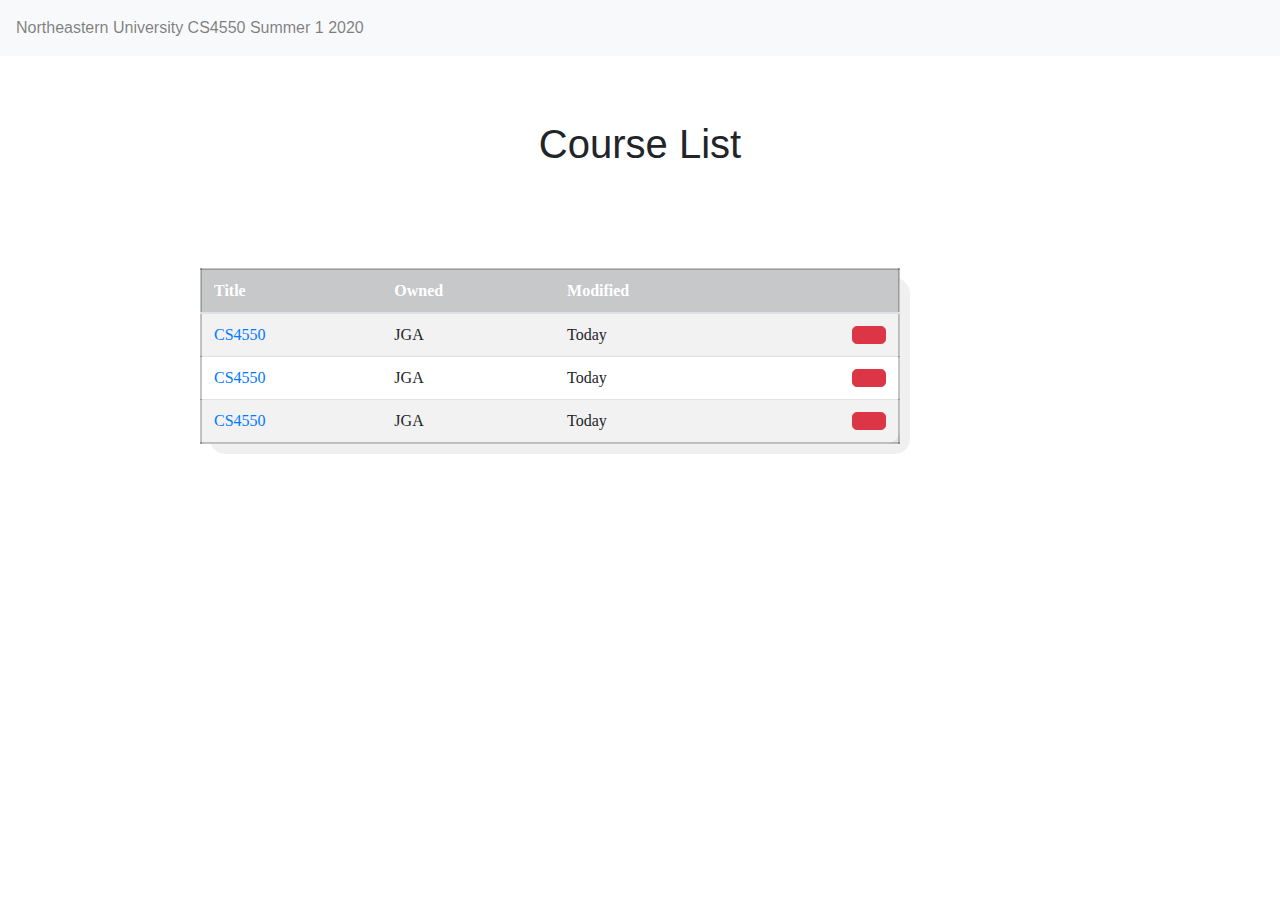
<file: src/main/webapp/course-list/course-list.template.client.html>
<html>
<head>
    <meta charset="UTF-8">
    <link href="../styles.css" rel="stylesheet">
    <link rel="stylesheet" href="https://stackpath.bootstrapcdn.com/bootstrap/4.1.3/css/bootstrap.min.css">
    <link rel="stylesheet" href="course-list.style.client.css">
    <script src="https://ajax.googleapis.com/ajax/libs/jquery/3.2.1/jquery.min.js"></script>
    <meta name=viewport content="width=device-width, initial-scale=1, user-scalable=yes">
    <nav class="navbar navbar-light bg-light">
        <span class="navbar-text">
          Northeastern University CS4550 Summer 1 2020
        </span>
      </nav>
</head>
<body>

    <h1 style=" padding-top: 5%; text-align: center;">Course List</h1>

    <table  id = "content" class="table table-striped">
        <thead>
            <tr class="table-dark">
                <th>Title</th>
                <th>Owned</th>
                <th>Modified</th>
                <th>
                    <i class="fa fa-sort-alpha-asc"></i>
                    <i class="fa fa-th"></i>
                </th>
            </tr>
        </thead>
        <tbody>
            <tr>
                <td>
                    <i class="fa fa-file-text"></i>
                    <a href="/course-editor/course-editor.template.client.html">CS4550</a>
                </td>
                <td>JGA</td>
                <td>Today</td>
                <td> 
                    <button class="float-right btn btn-danger btn-lg">
                        <i class="fa fa-trash"></i>
                    </button>
                </td>
            </tr>
            <tr>
                <td>
                    <i class="fa fa-file-text"></i>
                    <a href="/course-editor/course-editor.template.client.html">CS4550</a>
                </td>
                <td>JGA</td>
                <td>Today</td>
                <td> 
                    <button class="float-right btn btn-danger btn-lg">
                        <i class="fa fa-trash"></i>
                    </button>
                </td>
            </tr>
            <tr>
                <td>
                    <i class="fa fa-file-text"></i>
                    <a href="/course-editor/course-editor.template.client.html">CS4550</a>
                </td>
                <td>JGA</td>
                <td>Today</td>
                <td> 
                    <button class="float-right btn btn-danger btn-lg">
                        <i class="fa fa-trash"></i>
                    </button>
                </td>
            </tr>
        </tbody>
    </table>
</body>
</html>
</file>
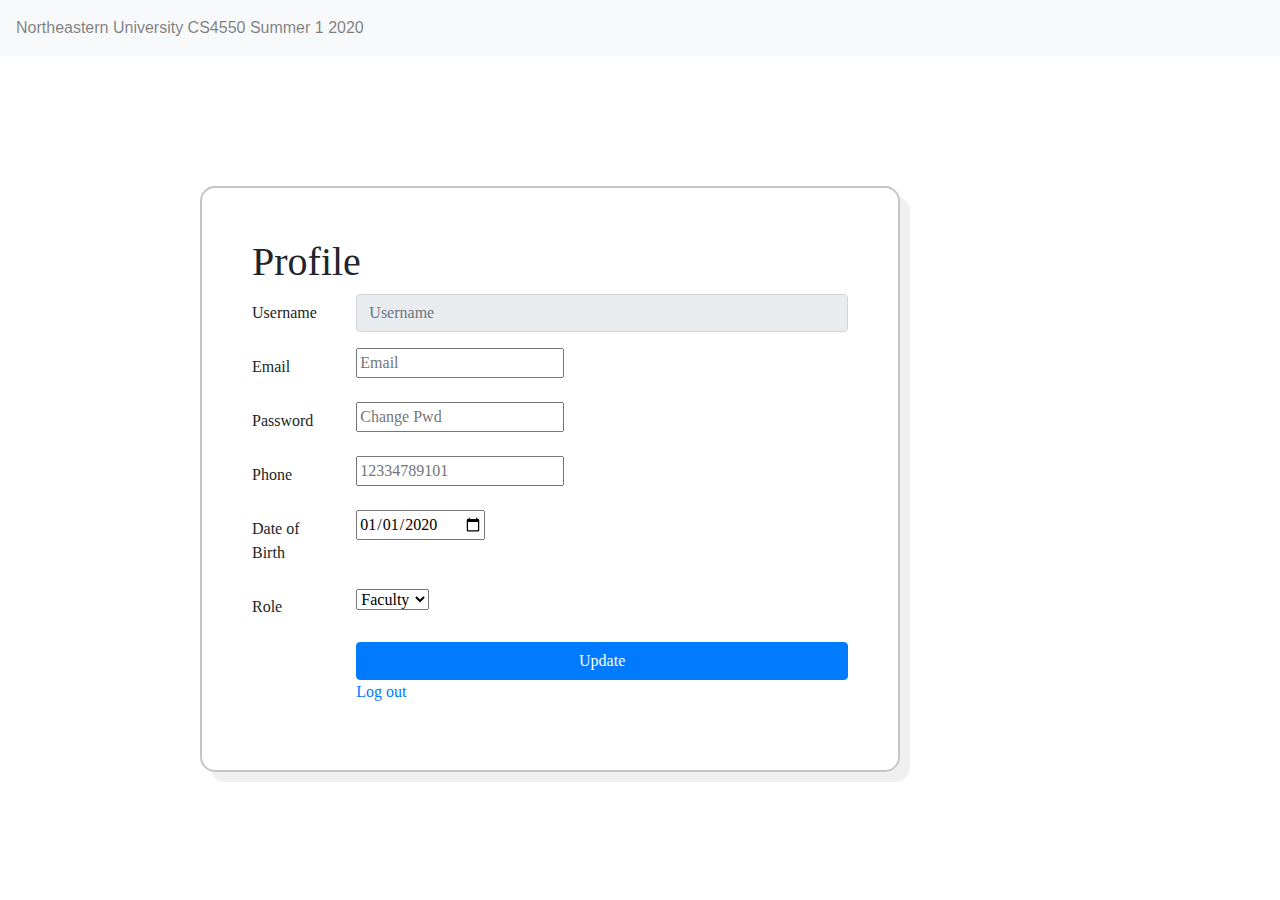
<file: src/main/webapp/profile/profile.template.client.html>
<!DOCTYPE html>
<html lang="eng">
<head>
<meta charset="UTF-8">
<link href="../styles.css" rel="stylesheet">
<link rel="stylesheet" href="https://stackpath.bootstrapcdn.com/bootstrap/4.1.3/css/bootstrap.min.css">
<link rel="stylesheet" href="profile.style.client.css">
<script src="https://ajax.googleapis.com/ajax/libs/jquery/3.2.1/jquery.min.js"></script>
<meta name="viewport" content="width=device-width, initial-scale=1">

<nav class="navbar navbar-light bg-light">
	<span class="navbar-text">
	  Northeastern University CS4550 Summer 1 2020
	</span>
  </nav>

</head>
<body>
	<div  id= "content" class="container visible-md visible-lg hidden-sm">
        <h1>Profile</h1>
		<form>
			<div class="form-group row">
				<label for="username" class="col-sm-2 col-form-label">
				  Username </label>
				<div class="col-sm-10">
				  <input class="form-control wbdv-field wbdv-username"
								id="username"
								placeholder="Username" readonly>
				</div>
			  </div>
			<div class="form-group row">
				<label for="email" class="col-sm-2 col-form-label">
				  Email </label>
				<div class="col-sm-10">				<input type="email" required="" placeholder="Email" value="" name="email" class="wbdv-field wbdv-email">
				</div>
			  </div>
			  <div class="form-group row">
				<label for="password" class="col-sm-2 col-form-label">
				   Password </label>
				<div class="col-sm-10">
					<input type="password" is="password" required="" placeholder="Change Pwd" value="" name="password" class="wbdv-field wbdv-password">
				</div>
			  </div>
			  <div class="form-group row">
				<label for="phone" class="col-sm-2 col-form-label">
				  Phone </label>
				<div class="col-sm-10">
				  <input type="number" class="wbdv-field wbdv-phone"
						 id="phone" placeholder="12334789101">
				</div>
			  </div>
			  <div class="form-group row">
				<label for="dob" class="col-sm-2 col-form-label">
				  Date of Birth </label>
				<div class="col-sm-10">
					<input type="date" id="dob" required="" value="2020-01-01" name="date" class="wbdv-field wbdv-dob">
				</div>
			  </div>
			  <div class="form-group row">
				<label for="role" class="col-sm-2 col-form-label">
				  Role </label>
				<div class="col-sm-10">
					<select value="Student" name="role" id="role" class="wbdv-field wbdv-role">
						<option value="Faculty">Faculty</option>
						<option value="Teacher">Teacher</option>
						<option value="Student">Student</option>
					</select>
				</div>
			</div>
			<div class="form-group row">
				<label class="col-sm-2 col-form-label"></label>
				<div class="col-sm-10">
					<a href="/profile/profile.template.client.html" class="btn btn-primary btn-block wbdv-button wbdv-update wbdv-message" onclick="alert('Successfully Saved')">Update</a>
				  <div class="row">
					<div class="col-6 wbdv-button wbdv-logout">
					  <a href="/index.html">Log out</a>
					</div>
				</div>
			  </div>
			</form>
		   </div>
			


</body>
</html>
</file>
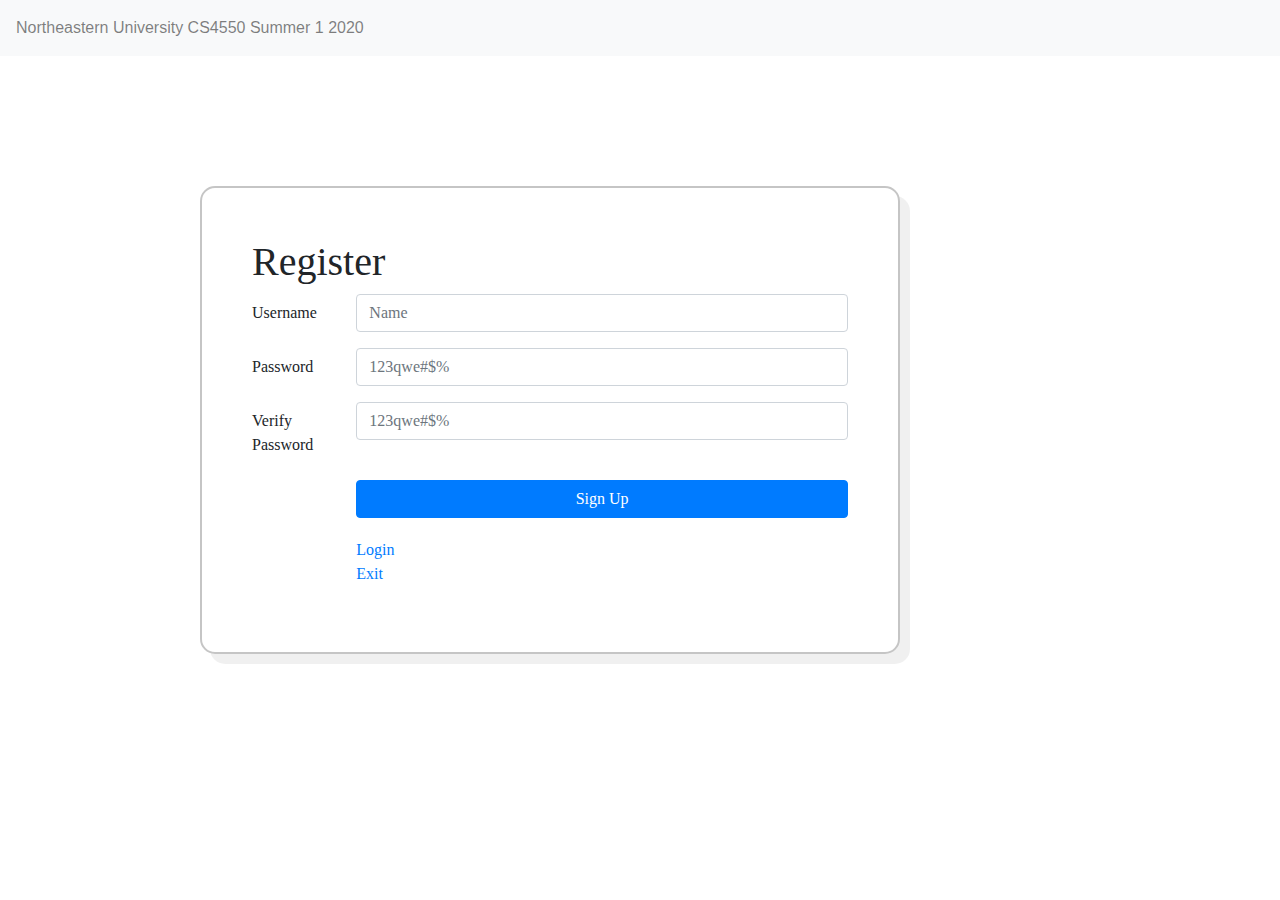
<file: src/main/webapp/register/register.template.client.html>
<!DOCTYPE html>
<html lang="eng">
<head>
<meta charset="UTF-8">
<link href="../styles.css" rel="stylesheet">
<link rel="stylesheet" href="https://stackpath.bootstrapcdn.com/bootstrap/4.1.3/css/bootstrap.min.css">
<link rel="stylesheet" href="register.style.client.css">
<script src="https://ajax.googleapis.com/ajax/libs/jquery/3.2.1/jquery.min.js"></script>
<meta name="viewport" content="width=device-width, initial-scale=1">
 
<nav class="navbar navbar-light bg-light">
  <span class="navbar-text">
    Northeastern University CS4550 Summer 1 2020
  </span>
</nav>

</head>
<body>

    <div id = "content" class="container">
        <h1>Register</h1>
        <form>
          <div class="form-group row">
            <label for="username" class="col-sm-2 col-form-label">
              Username </label>
            <div class="col-sm-10">
              <input class="form-control wbdv-field wbdv-username"
                            id="username"
                            placeholder="Name">
            </div>
          </div>
          <div class="form-group row">
            <label for="password" class="col-sm-2 col-form-label">
              Password </label>
            <div class="col-sm-10">
              <input type="password" class="form-control wbdv-field wbdv-password"
                     id="password" placeholder="123qwe#$%">
            </div>
          </div>
          <div class="form-group row">
            <label for="verifyPassword" class="col-sm-2 col-form-label">
              Verify Password </label>
            <div class="col-sm-10">
              <input type="password" class="form-control wbdv-field wbdv-password-verify"
                     id="verifyPassword" placeholder="123qwe#$%">
            </div>
          </div>
          <div class="form-group row">
            <label class="col-sm-2 col-form-label"></label>
            <div class="col-sm-10">
                <a href="/profile/profile.template.client.html" class="btn btn-primary btn-block wbdv-button wbdv-login">Sign Up</a>
              <div class="row">
                <div class="col-6 wbdv-link wbdv-login" style="padding-top:20px;">
                  <a href="/login/login.template.client.html">Login</a>
              </div>
              <div class="col-7">
                <a href="/index.html"class="wbdv-link wbdv-cancel">Exit</a>
              </div>
            </div>
          </div>
        </form>
       </div>


</body>
</html>
</file>
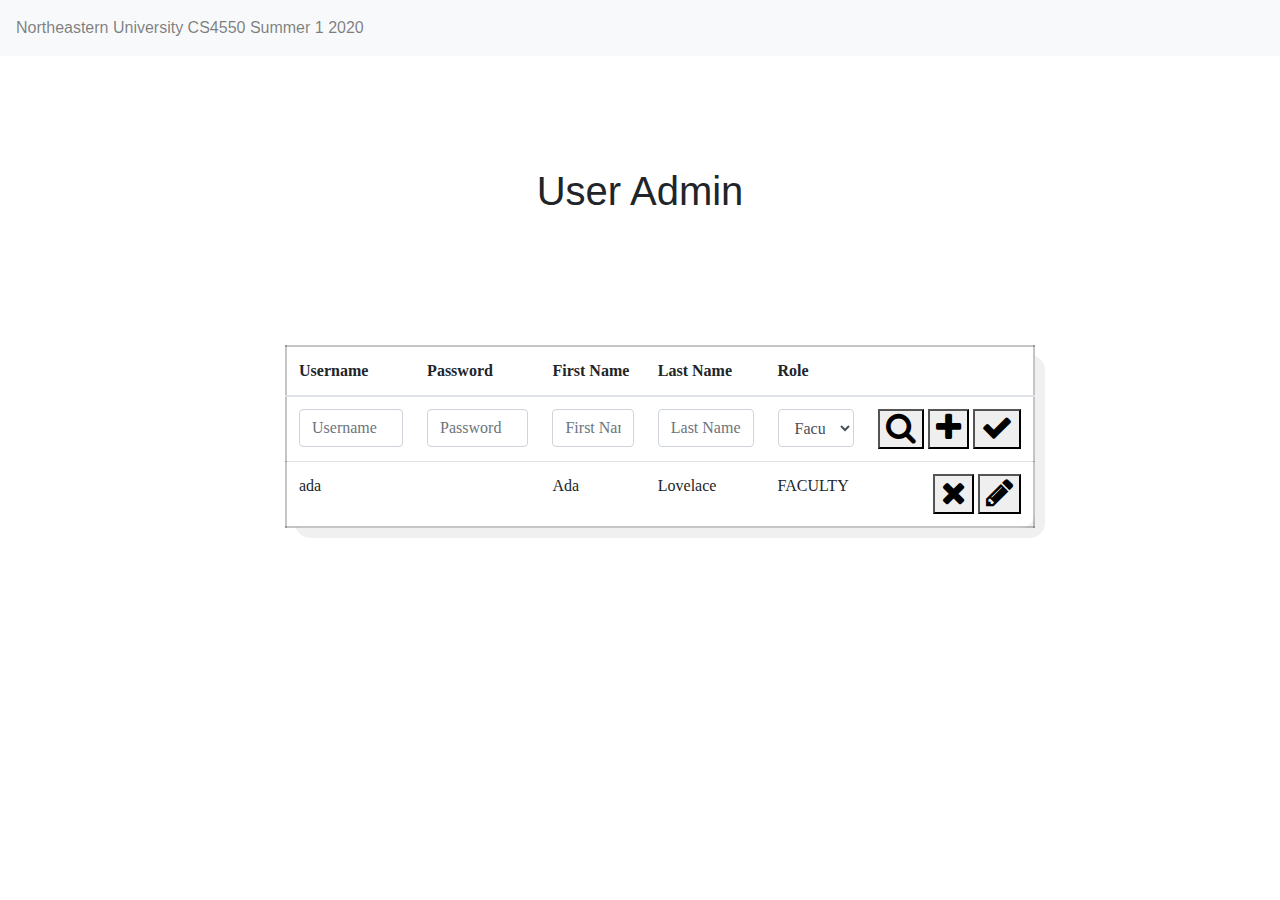
<file: src/main/webapp/user-admin/user-admin.template.client.html>
<!DOCTYPE html>
<html>
<head>
    <meta charset="UTF-8">
    <title>User Admin</title>
    <link rel="stylesheet" href=
            "https://maxcdn.bootstrapcdn.com/bootstrap/4.0.0/css/bootstrap.min.css"/>
    <link rel="stylesheet" href=
            "https://maxcdn.bootstrapcdn.com/font-awesome/4.7.0/css/font-awesome.min.css"/>
    <link href="user-admin.style.client.css" rel="stylesheet"/>
    <script src="https://ajax.googleapis.com/ajax/libs/jquery/3.3.1/jquery.min.js"></script>
    <script src="../service/user.service.client.js"></script>  
    <script src="user-admin.controller.client.js"></script>
  
    <nav class="navbar navbar-light bg-light">
        <span class="navbar-text">
          Northeastern University CS4550 Summer 1 2020
        </span>
      </nav>

</head>
<body>

<div class="container">
    <h1 style="padding-top: 10%; text-align: center;">User Admin</h1>

    <table id= "content" class="table">
        <thead>
        <tr>
            <th>Username</th>
            <th>Password</th>
            <th>First Name</th>
            <th>Last Name</th>
            <th>Role</th>
            <th>&nbsp;</th>
        </tr>

        <tr class="wbdv-form">
            <td><input id="usernameFld" class="form-control"
                       placeholder="Username" /></td>
            <td><input id="passwordFld" class="form-control"
                       placeholder="Password" /></td>
            <td><input id="firstNameFld" class="form-control"
                       placeholder="First Name" /></td>
            <td><input id="lastNameFld" class="form-control"
                       placeholder="Last Name" /></td>
            <td><select id="roleFld" class="form-control">
                    <option value="FACULTY">Faculty</option>
                    <option value="STUDENT">Student</option>
                    <option value="ADMIN">Admin</option>
                </select></td>
            <td><span
                    class="float-right"
                    style="white-space: nowrap">
               <button class="wbdv-search-btn"><i class="fa-2x fa fa-search wbdv-search"></i></button>
            <button class="wbdv-add-btn"><i class="fa-2x fa fa-plus wbdv-create"></i></button>
        <button class="wbdv-update-btn"><i class="fa-2x fa fa-check wbdv-update"></i></button>
                    </span></td>
        </tr>
    </thead>
        <tbody>
        <tr class="wbdv-template wbdv-user wbdv-hidden">
            <td class="wbdv-username">ada</td>
            <td>&nbsp;</td>
            <td class="wbdv-first-name">Ada</td>
            <td class="wbdv-last-name">Lovelace</td>
            <td class="wbdv-role">FACULTY</td>
            <td class="wbdv-actions">
                <span class="float-right">
                 <button><i id="wbdv-remove" class="fa-2x fa fa-times wbdv-remove"></i></button>
                <button><i id="wbdv-edit" class="fa-2x fa fa-pencil wbdv-edit"></i></button>
                </span>
            </td>
        </tr>
    </tbody>
    </table>
    </table>

</div>
</body>
</file>
<file: src/main/webapp/styles.css>
title{
   color: pink;
}
body{
    color: rgb(133, 33, 33);
    text-align: center;
    font-size: large;
    
    
}

#start{
    margin-top: 10px;
    padding-top: 30px;
}
</file>
<file: src/main/webapp/course-list/course-list.style.client.css>
#header{
    text-align: center;
}
  #content{
    box-shadow:rgba(0,0,0,0.06) 10px 10px;
    border: 2px solid rgba(0, 0, 0, 0.226);
    border-radius: 15px;
    margin-left:200px;
    padding: 50px;
    margin-top: 100px;
    width:700px;
    height:auto;
    font-family: bitxmap;
}

 #row{
     padding: 7px;
     margin-top: 10px;
     text-align: center;
 }
 div{
    height: auto; 
    margin: 0 auto;
 }
</file>
<file: src/main/webapp/profile/profile.style.client.css>
#content{
    box-shadow:rgba(0,0,0,0.06) 10px 10px;
    border: 2px solid rgba(0, 0, 0, 0.226);
    border-radius: 15px;
    margin-left:200px;
    padding: 50px;
    margin-top:130px;
    width:700px;
    height:auto;
    font-family: bitxmap;
}
</file>
<file: src/main/webapp/register/register.style.client.css>
#content{
    box-shadow:rgba(0,0,0,0.06) 10px 10px;
    border: 2px solid rgba(0, 0, 0, 0.226);
    border-radius: 15px;
    margin-left:200px;
    padding: 50px;
    margin-top:130px;
    width:700px;
    height:auto;
    font-family: bitxmap;
}
</file>
<file: src/main/webapp/user-admin/user-admin.style.client.css>
#content{
    box-shadow:rgba(0,0,0,0.06) 10px 10px;
    border: 2px solid rgba(0, 0, 0, 0.226);
    border-radius: 15px;
    margin-left:200px;
    padding: 50px;
    margin-top:130px;
    width:750px;
    font-family: bitxmap;
    overflow: auto;
}
</file>
